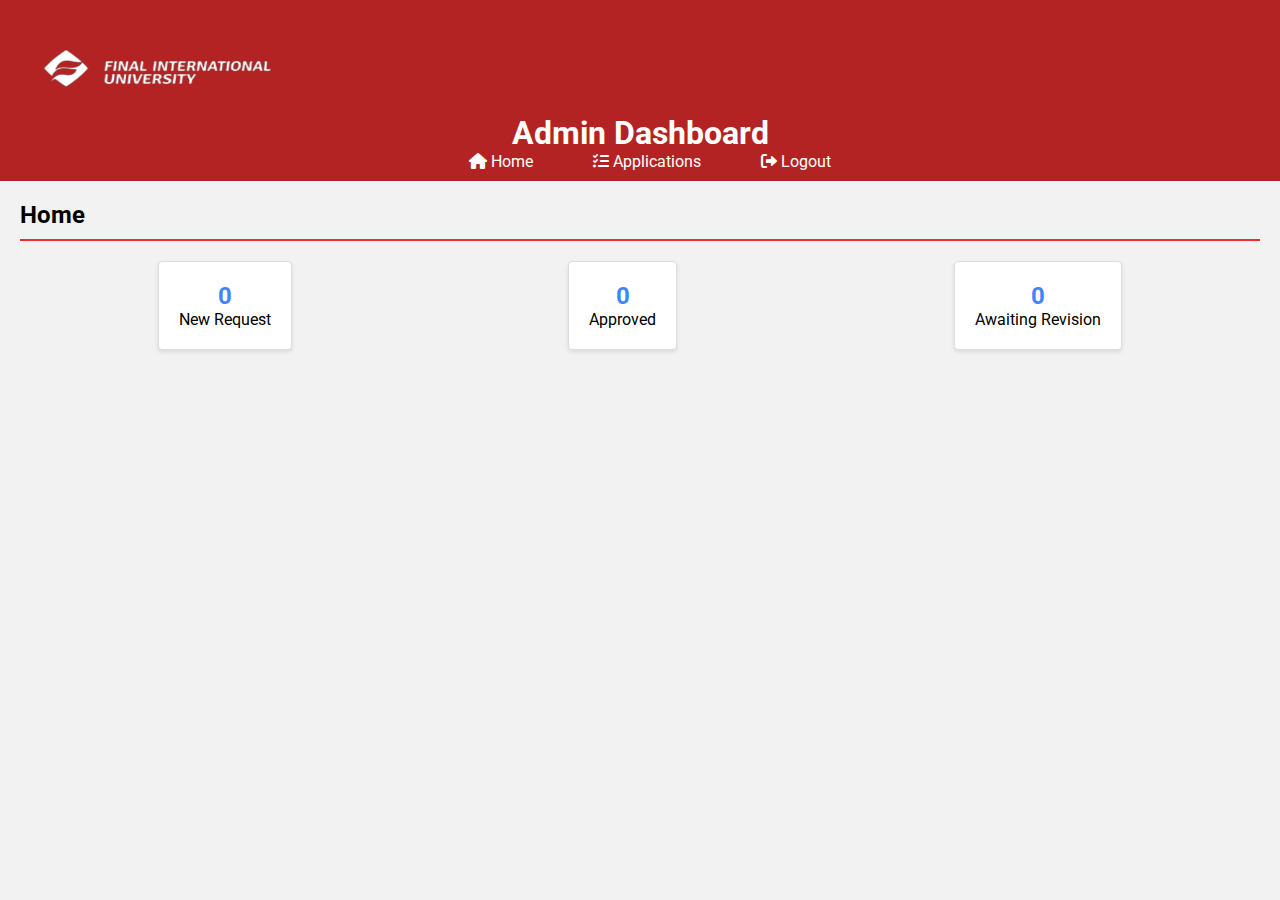
<file: index.html>
<!DOCTYPE html>
<html lang="en">
<head>
    <meta charset="UTF-8">
    <meta name="viewport" content="width=device-width, initial-scale=1.0">
    <link rel="stylesheet" href="https://cdnjs.cloudflare.com/ajax/libs/font-awesome/6.0.0-beta3/css/all.min.css">
    <link rel="stylesheet" href="styles.css">
    <link href="https://fonts.googleapis.com/css?family=Roboto&display=swap" rel="stylesheet">
    
    <title>Admin Dashboard</title>
</head>
<body>
    <header class="dashboard-header">
   
        <img src="logo.png" alt="Your Logo" style="width: 300px; height: 100px; margin-right: 6600px; ">

        <nav>
        <h1>Admin Dashboard</h1>
        <nav>
            <ul>
                <li><a href="index.html"><i class="fas fa-home"></i> Home</a></li>
                <li><a href="applications.html"><i class="fas fa-tasks"></i> Applications</a></li>
                <li><a href="#logout"><i class="fas fa-sign-out-alt"></i> Logout</a></li>
            </ul>
        </nav>
    </header>

    <main>
        <section id="home">
            <h2>Home</h2>
            <div class="status-container">
                <div class="status">
                    <div class="count" id="newRequestCount">0</div>
                    <div class="status-text">New Request</div>
                </div>
                <div class="status">
                    <div class="count" id="approvedCount">0</div>
                    <div class="status-text">Approved</div>
                </div>
                <div class="status">
                    <div class="count" id="awaitingRevisionCount">0</div>
                    <div class="status-text">Awaiting Revision</div>
            </div>
          
        
        </section>
    </main>

    <script src="script.js"></script>
</body>
</html>
</file>
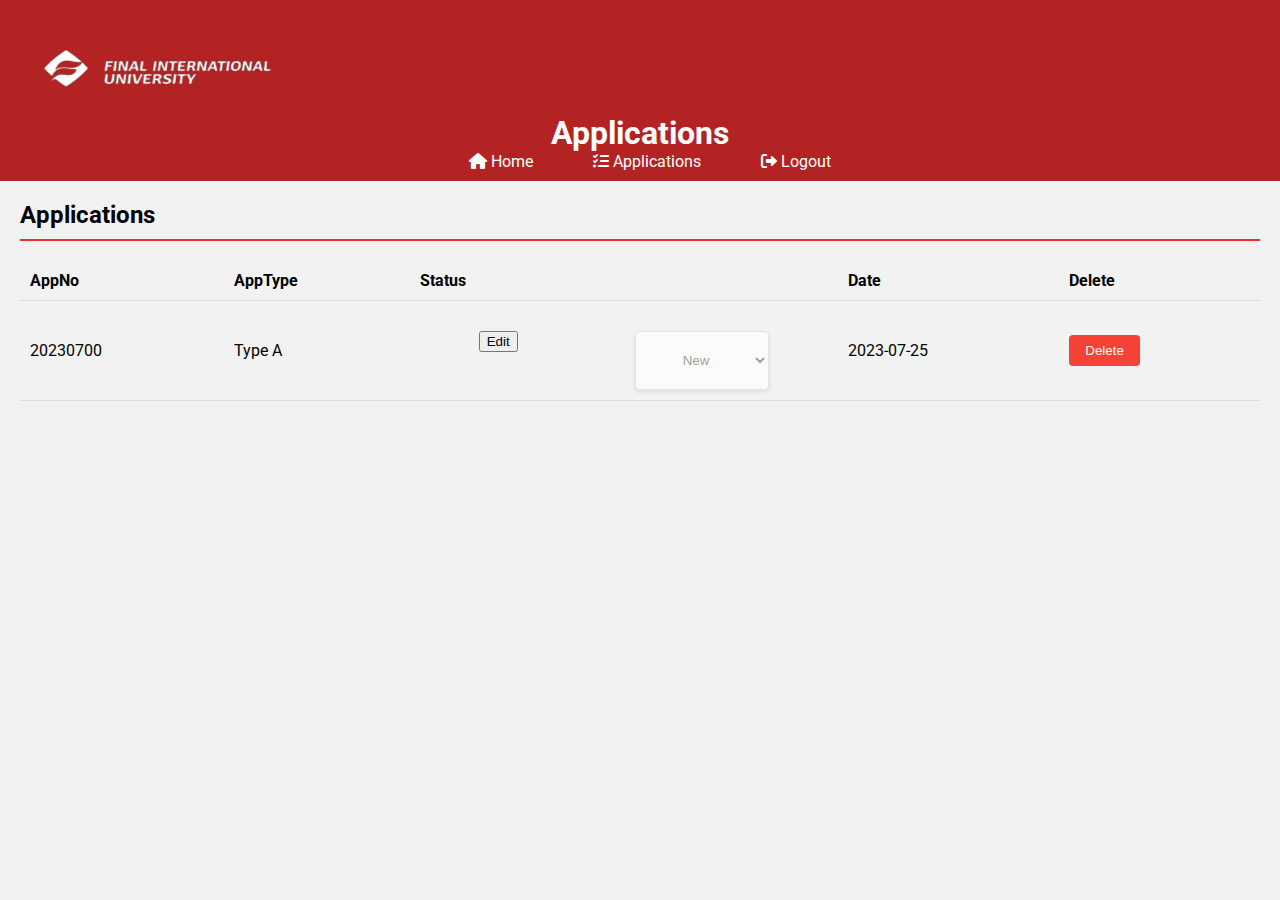
<file: applications.html>
<!DOCTYPE html>
<html lang="en">
<head>
    <meta charset="UTF-8">
    <meta name="viewport" content="width=device-width, initial-scale=1.0">
    <link rel="stylesheet" href="styles.css">
    <link href="https://fonts.googleapis.com/css?family=Roboto&display=swap" rel="stylesheet">
    <link rel="stylesheet" href="https://cdnjs.cloudflare.com/ajax/libs/font-awesome/6.0.0-beta3/css/all.min.css">
    <title>Applications</title>
</head>
<body>
    <header>
        <img src="logo.png" alt="Your Logo" style="width: 300px; height: 100px; margin-right: 6600px; ">
        <h1>Applications</h1>
        <nav>
            <ul>
                <li><a href="index.html"><i class="fas fa-home"></i> Home</a></li>
                <li><a href="applications.html"><i class="fas fa-tasks"></i> Applications</a></li>
                <li><a href="#logout"><i class="fas fa-sign-out-alt"></i> Logout</a></li>
            </ul>
        </nav>
    </header>

    <main>
        <section id="applications">
            <h2>Applications</h2>
            <table>
                <thead>
                    <tr>
                        <th>AppNo</th>
                        <th>AppType</th>
                        <th>Status</th>
                        <th>Date</th>
                        <th>Delete</th>
                    </tr>
                </thead>
                <tbody>
                    <tr>
                        <td id="AppNo">20230700</td>
                        <td>Type A</td>
                        <td>
                            <div class="status-container">
                                <div class="status-edit">
                                    <button class="edit-btn" onclick="toggleEditStatus(this)">Edit</button>
                                </div>
                                <select class="status" onchange="changeStatus(this)" disabled>
                                    <option value="new">New</option>
                                    <option value="revision">Revision</option>
                                    <option value="pending">Pending</option>
                                    <option value="approved">Approved</option>
                                    <option value="extension">Extension</option>
                                    <option value="modification">Modification</option>
                                </select>
                            </div>
                        </td>
                        <td>2023-07-25</td>
                        <td><button class="delete-btn" onclick="deleteRow(this)">Delete</button></td>
                    </tr>
                    <!-- Add more rows as needed -->
                </tbody>
            </table>
        </section>
    </main>

    <script src="script.js"></script>
</body>
</html>
</file>
<file: styles.css>
body {
    font-family: "Roboto", sans-serif;
    background-color: #f2f2f2;
    margin: 0;
    padding: 0;
  }
  
  header {
    background-color: #b42323;
    color: #fff;
    padding: 10px;
    text-align: center;
    
  }
  
  h1 {
    margin: 0;
  }
  
  nav ul {
    list-style: none;
    padding: 0;
    margin: 0;
    display: flex;
    justify-content: center;
  }
  
  nav ul li {
    margin-left: 20px;
  }
  
  nav ul li a {
    text-decoration: none;
    color: #fff;
    padding: 10px 20px;
    border-radius: 4px;
  }
  
  nav ul li a:hover {
    background-color: #8d8181f1;
  }
  
  nav ul li a.active {
    background-color: #d83c3c;
  }
  
  main {
    padding: 20px;
  }
  
  h2 {
    border-bottom: 2px solid #e73232;
    padding-bottom: 10px;
    margin-top: 0;
  }
  
  .status-container {
    display: flex;
    justify-content: space-around;
    margin-top: 20px;
  }
  
  .status {
    text-align: center;
    background-color: #fff;
    border: 1px solid #ddd;
    padding: 20px;
    border-radius: 4px;
    box-shadow: 0 2px 4px rgba(0, 0, 0, 0.1);
  }
  
  .count {
    font-size: 24px;
    font-weight: bold;
    color: #4285f4;
  }
  
  table {
    width: 100%;
    border-collapse: collapse;
    margin-top: 20px;
  }
  
  th,
  td {
    padding: 10px;
    text-align: left;
    border-bottom: 1px solid #ddd;
  }
  
  .delete-btn {
    background-color: #f44336;
    color: #fff;
    border: none;
    padding: 8px 16px;
    cursor: pointer;
    border-radius: 4px;
  }
  
  .delete-btn:hover {
    background-color: #d32f2f;
  }
</file>
